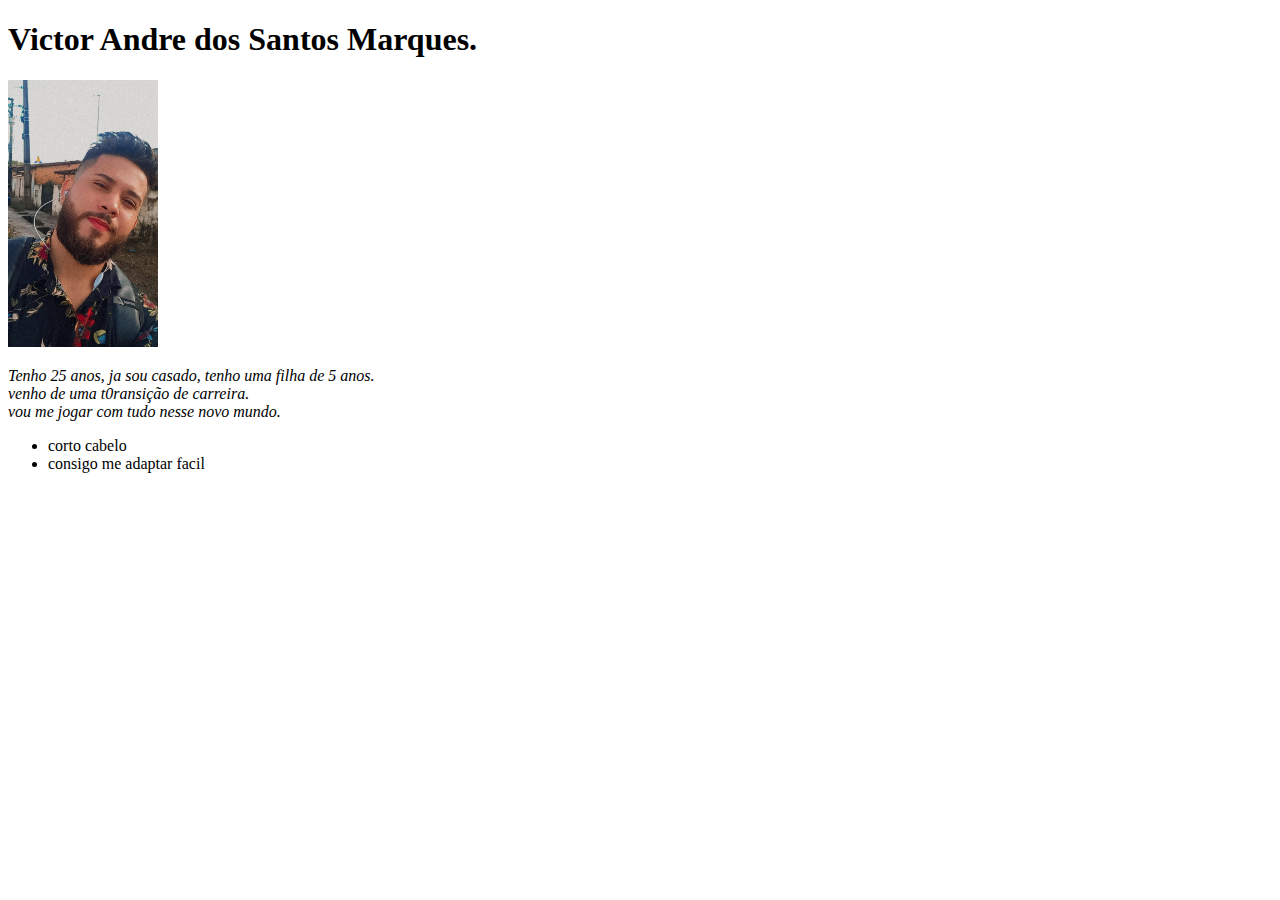
<file: fundamentos/index.html>
<!DOCTYPE html>
<html lang="en">
<head>
    <meta charset="UTF-8">
    <title>Meu Portifolio</title>
</head>
<body>
    <h1>
        Victor Andre dos Santos Marques.
    </h1>
    <img src="Downloads/186558544_3693297240799626_2907365606151507678_n.jpg" alt="aluno victor marques" width="150px">
    
    <p>
        <em> Tenho 25 anos, ja sou casado, tenho uma filha de 5 anos.<br> venho de uma t0ransição de carreira.<br> vou me jogar com tudo nesse novo mundo.
        </em>
    </p>

    <ul>
        <li>corto cabelo</li>
        <li>consigo me adaptar facil</li>
    </ul>
</body>
</html>
</file>
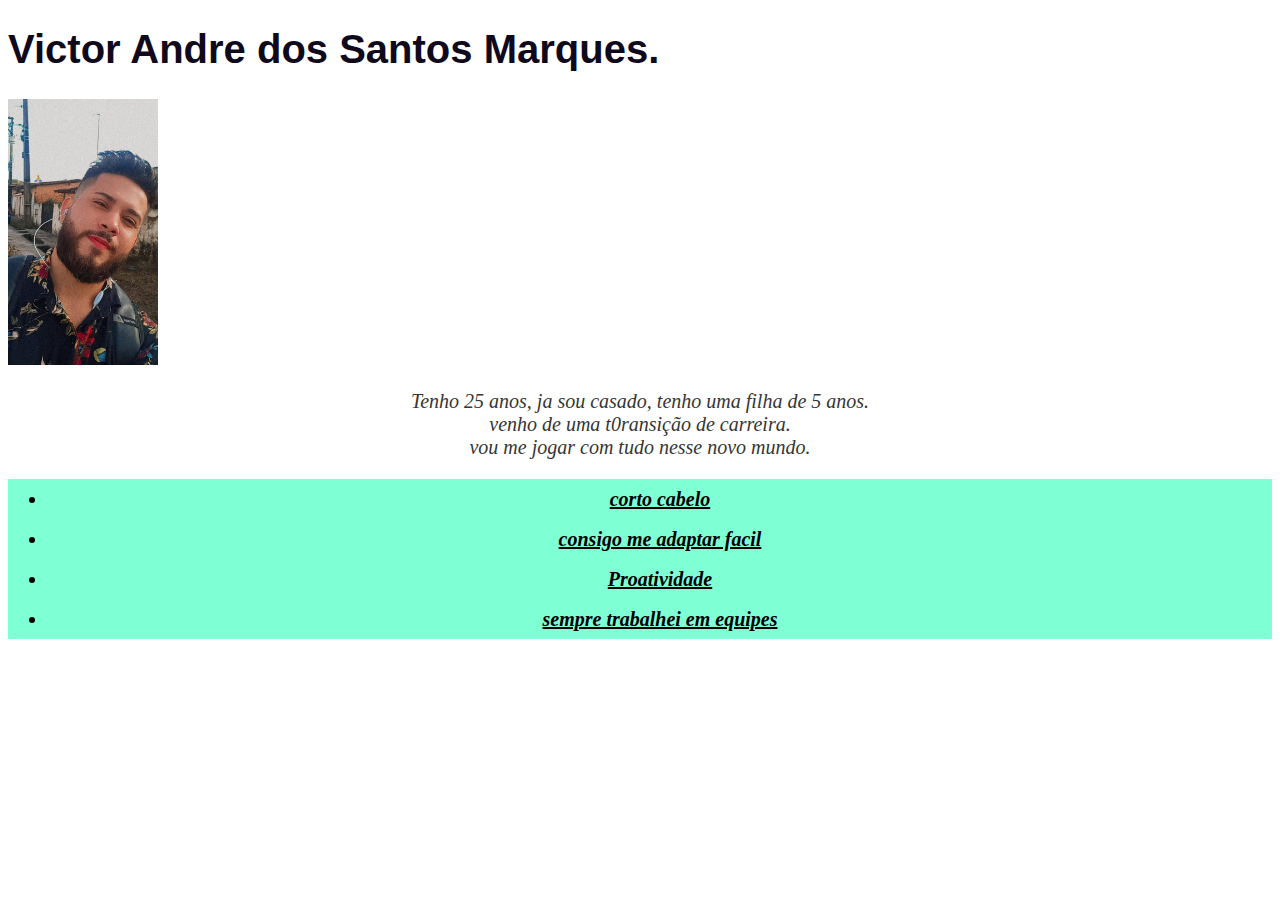
<file: fundamentos/meu potfolio.html>
<!DOCTYPE html>
<html lang="en">
  <head>
    <meta charset="UTF-8" />
    <title>Meu Portifolio</title>

    <style>
      body {
        font-size: 20px;
      }

      h1 {
        font-size: 2em;
        font-family: sans-serif;
        color: rgb(16, 9, 28);
      }
      ul {
        background-color: aquamarine;
        color: black;
      }
      #vic {
        color: rgb(53, 54, 52);
      }

      p {
        font-family: cursive;
        text-align: center;
      }
      .lista {
        font-weight: bold;
        font-style: italic;
        line-height: 40px;
        text-align: center;
        text-decoration: underline;
      }
    </style>
  </head>
  <body>
    <h1>Victor Andre dos Santos Marques.</h1>
    <img
      src="Downloads/186558544_3693297240799626_2907365606151507678_n.jpg"
      alt="aluno victor marques"
      width="150px"
    />

    <p>
      <em id="vic">
        Tenho 25 anos, ja sou casado, tenho uma filha de 5 anos.<br />
        venho de uma t0ransição de carreira.<br />
        vou me jogar com tudo nesse novo mundo.
      </em>
    </p>

    <ul class="lista">
      <li>corto cabelo</li>
      <li>consigo me adaptar facil</li>
      <li>Proatividade</li>
      <li>sempre trabalhei em equipes</li>
    </ul>
  </body>
</html>
</file>
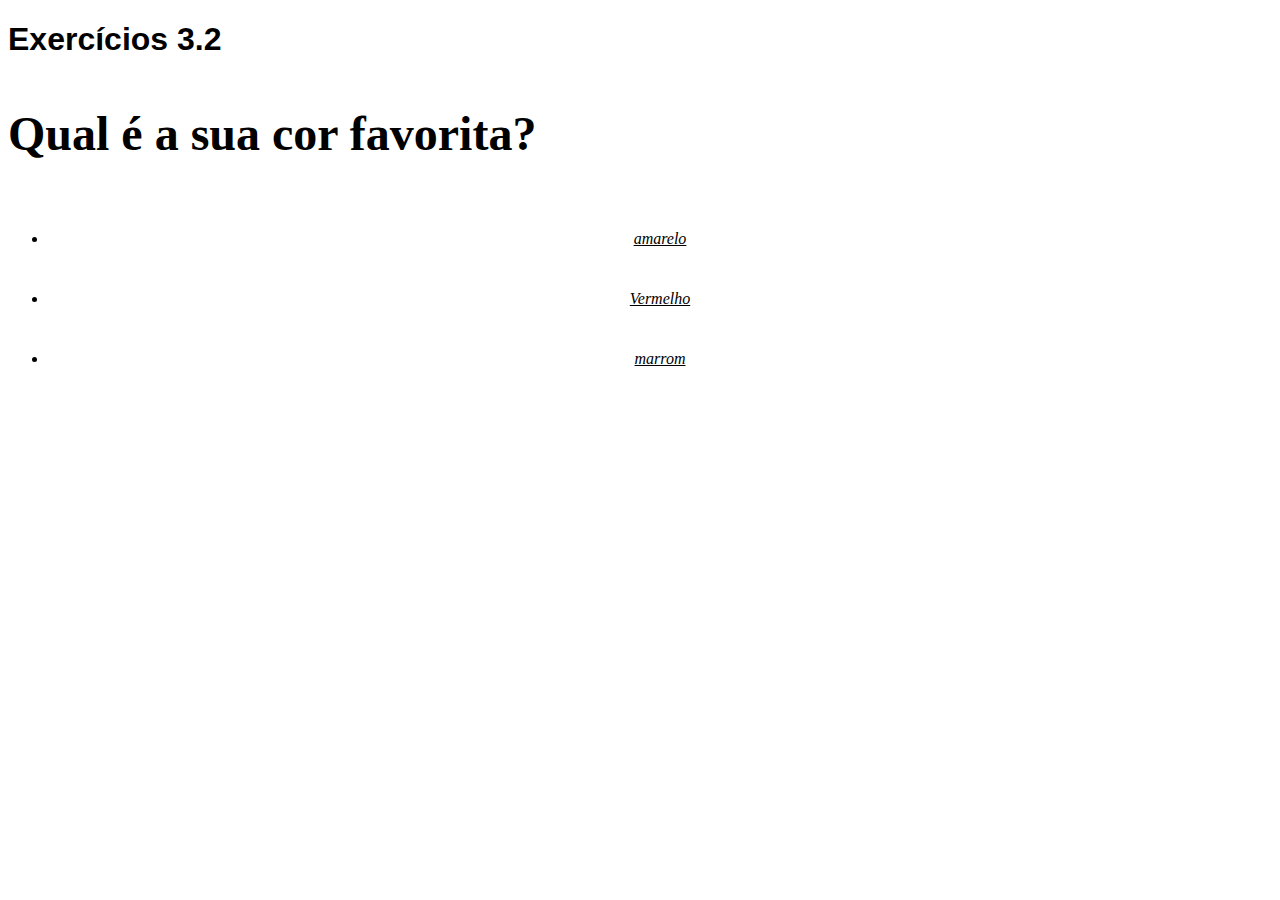
<file: fundamentos/bloco-3-introducao-a-html-e-css/dia-2/exercicio-2.html>
<!DOCTYPE html>
<html lang="pt-br">
  <head>
    <meta charset="UTF-8">
    <title>HTML</title>
    <style>
      h1{
        font-family: sans-serif;
      }

      p{
        font-weight: 600; font-size: 6em;
      }
      body{
        font-size: 16px;
      }

      p{
        font-size: 3em;
      } 
      
      li{
        font-style: italic;
        line-height: 60px;
        text-align: center;
        text-decoration: underline;
      }
      #amarelo{background-color: yellow;}
      #vermeho{background-color: red;}
      #marrom{background-color: brown;}
      
    </style>
  </head>
  <body>
    <h1>Exercícios 3.2</h1>
    <p>Qual é a sua cor favorita?</p>
    <ul>
      <li id="Amarelo">amarelo</li>
      <li id="Vermelho">Vermelho</li>
      <li id="Marrom">marrom</li>
    </ul>
  </body>
</html>
</file>
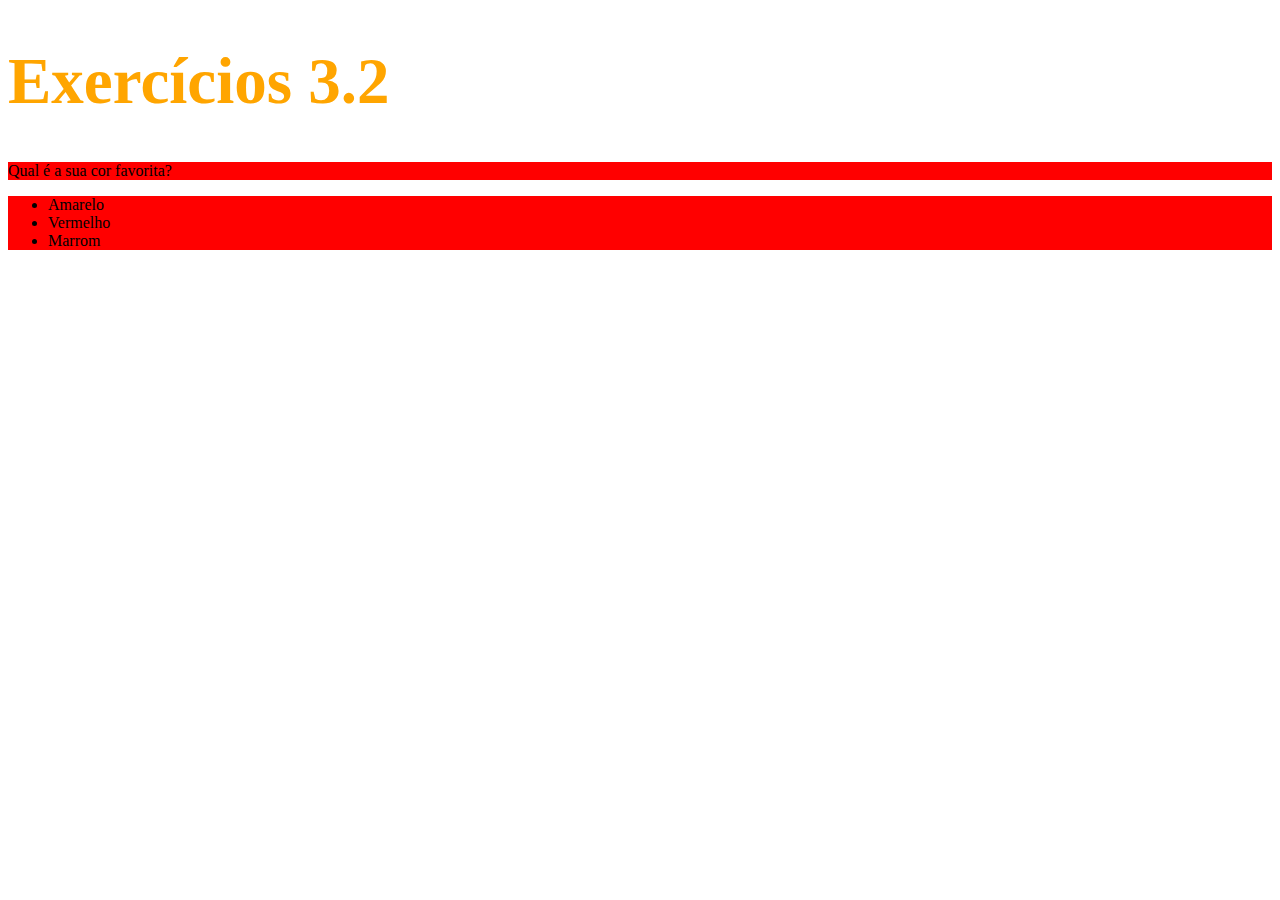
<file: fundamentos/bloco-3-introducao-a-html-e-css/dia-2/exercicio.html>
<!DOCTYPE html>
<html lang="pt-br">
  <head>
      <style>

        h1 {    
    font-size: 65px;
    color: orange;
    }
        body{
            background-color: white;
        }
        p,ul{
            background-color: red;
        }
      </style>
    <meta charset="UTF-8">
    <title>HTML</title>
    <style></style>
  </head>
  <body>
    <h1>Exercícios 3.2</h1>
    <p>Qual é a sua cor favorita?</p>
    <ul>
      <li>Amarelo</li>
      <li>Vermelho</li>
      <li>Marrom</li>
    </ul>
  </body>
</html>
</file>
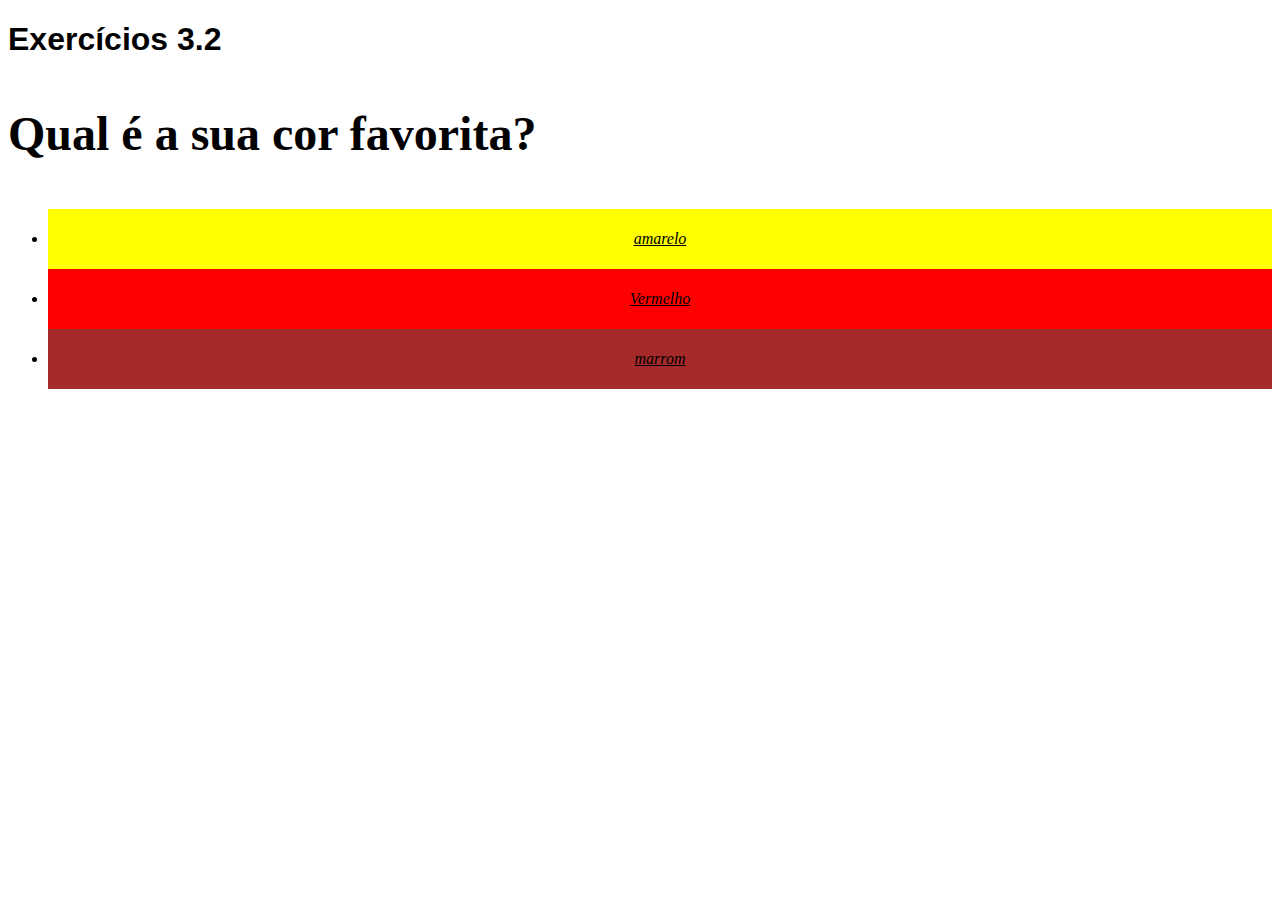
<file: trybe-exercicio/Fundamentos/bloco-3/dia-2/exercicio-2.html>
<!DOCTYPE html>
<html lang="pt-br">
  <head>
    <meta charset="UTF-8">
    <title>HTML</title>
    <style>
      h1{
        font-family: sans-serif;
      }

      p{
        font-weight: 600; font-size: 6em;
      }
      body{
        font-size: 16px;
      }

      p{
        font-size: 3em;
      } 
      
      li{
        font-style: italic;
        line-height: 60px;
        text-align: center;
        text-decoration: underline;
      }
      #Amarelo{background-color: yellow;}
      #Vermelho{background-color: red;}
      #Marrom{background-color: brown;}
      
    </style>
  </head>
  <body>
    <h1>Exercícios 3.2</h1>
    <p>Qual é a sua cor favorita?</p>
    <ul>
      <li id="Amarelo">amarelo</li>
      <li id="Vermelho">Vermelho</li>
      <li id="Marrom">marrom</li>
    </ul>
  </body>
</html>
</file>
